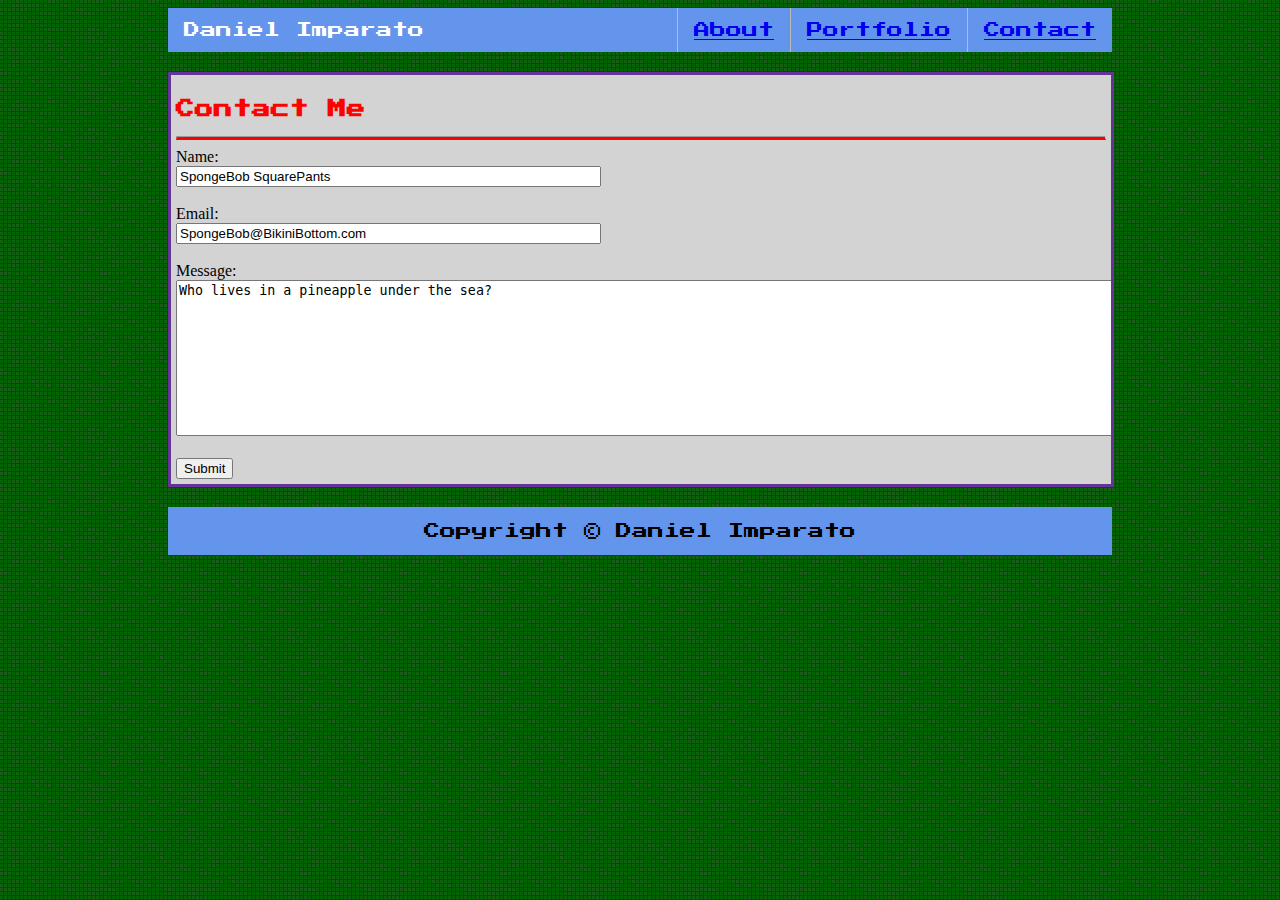
<file: contact.html>
<!DOCTYPE html>
<html>
  <head>
    <title>Portfolio Contact Page</title>
    <link href="assets/css/style.css" rel="stylesheet">
    <link href="https://fonts.googleapis.com/css?family=Press+Start+2P&display=swap" rel="stylesheet">
  </head>
  <body>
    <ul>
      <li class="link"><a href="contact.html">Contact</a></li>
        <li class="link"><a href="portfolio.html">Portfolio</a></li>
        <li class="link"><a class="active" href="index.html">About</a></li>
        <li>Daniel Imparato</li>
    </ul>
    <div>
      <h3>Contact Me</h3>
      <hr>
      <form action="mailto:ponticremator@gmail.com" method="post" enctype="text/plain">
        Name:<br><input type="text" name="name" value="SpongeBob SquarePants" size="50"><br><br>
        Email:<br><input type="text" name="email" value="SpongeBob@BikiniBottom.com" size="50"><br><br>
        Message:<br><textarea name="message" rows="10" cols="125">Who lives in a pineapple under the sea?</textarea><br><br>
        <input type="submit" value="Submit">
      </form>
    </div>
    <footer>
        <p>Copyright © Daniel Imparato</p>
    </footer>
  </body>
</html>
</file>
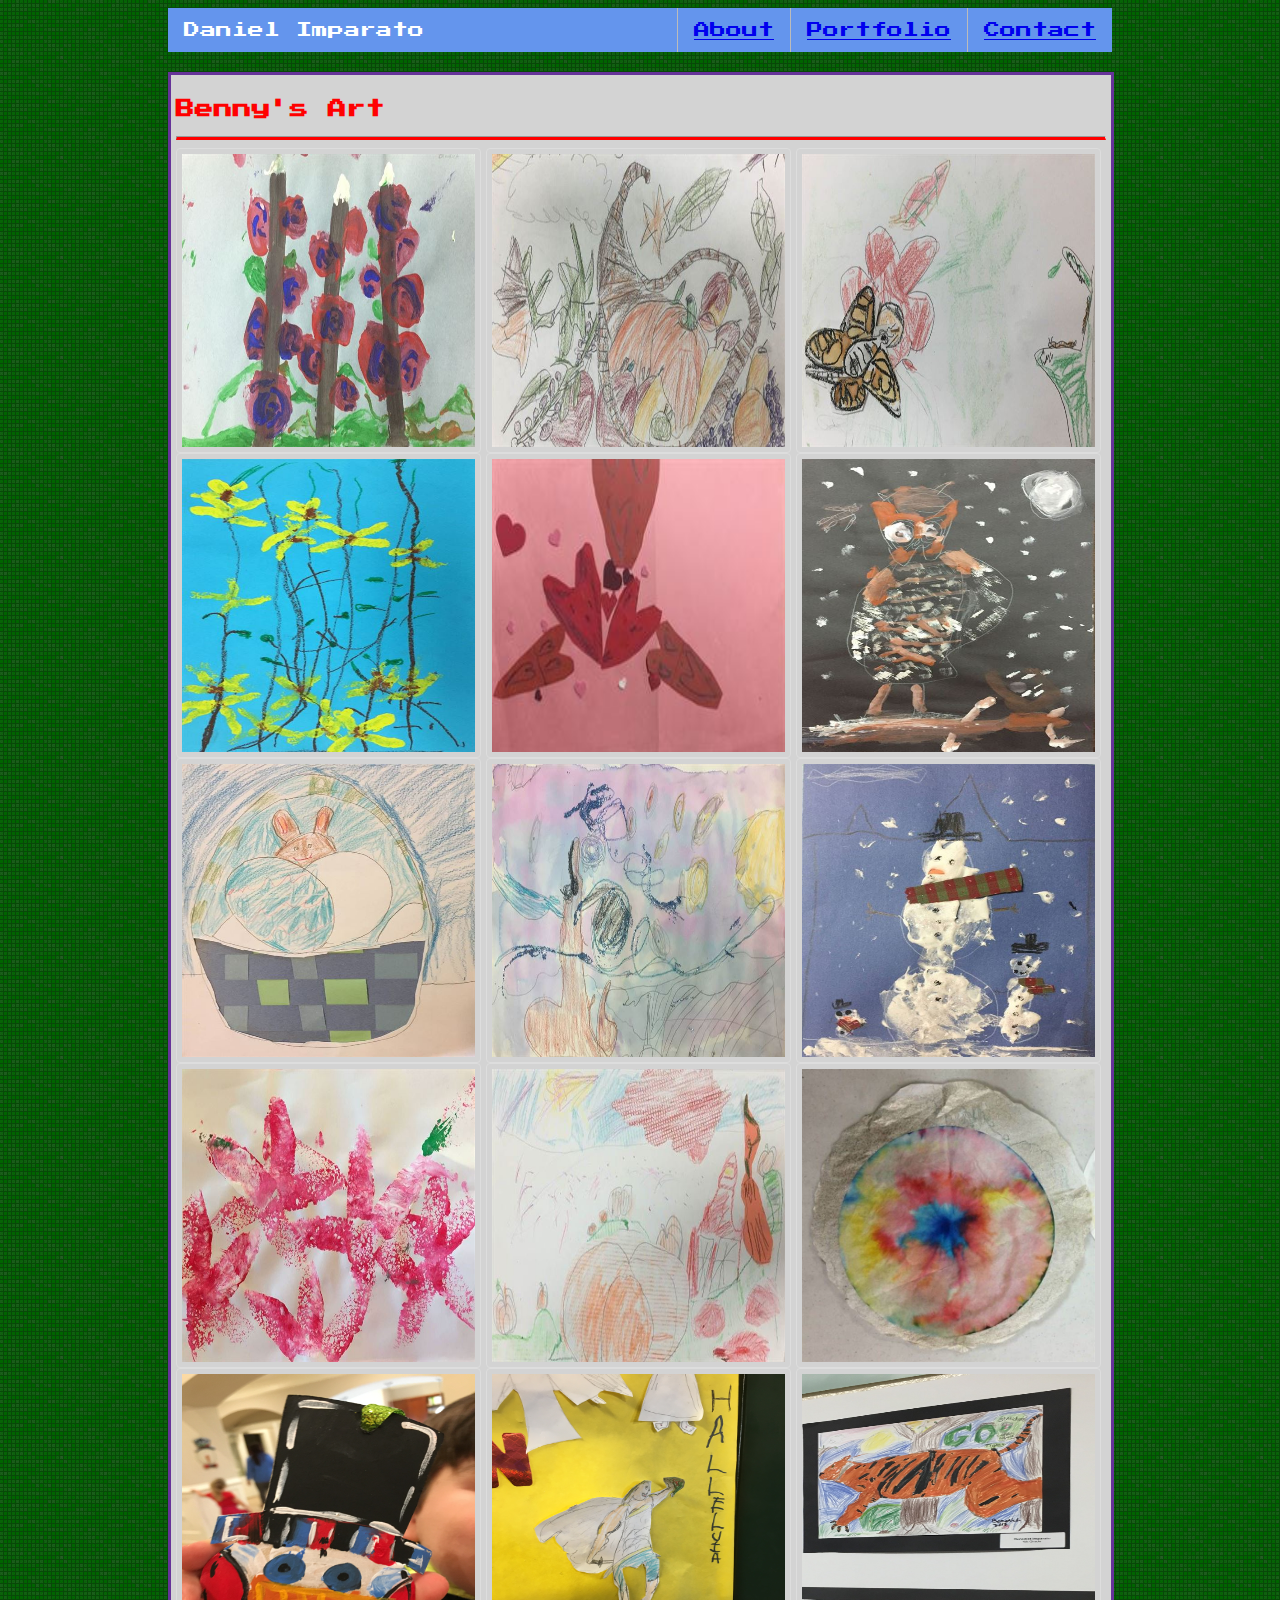
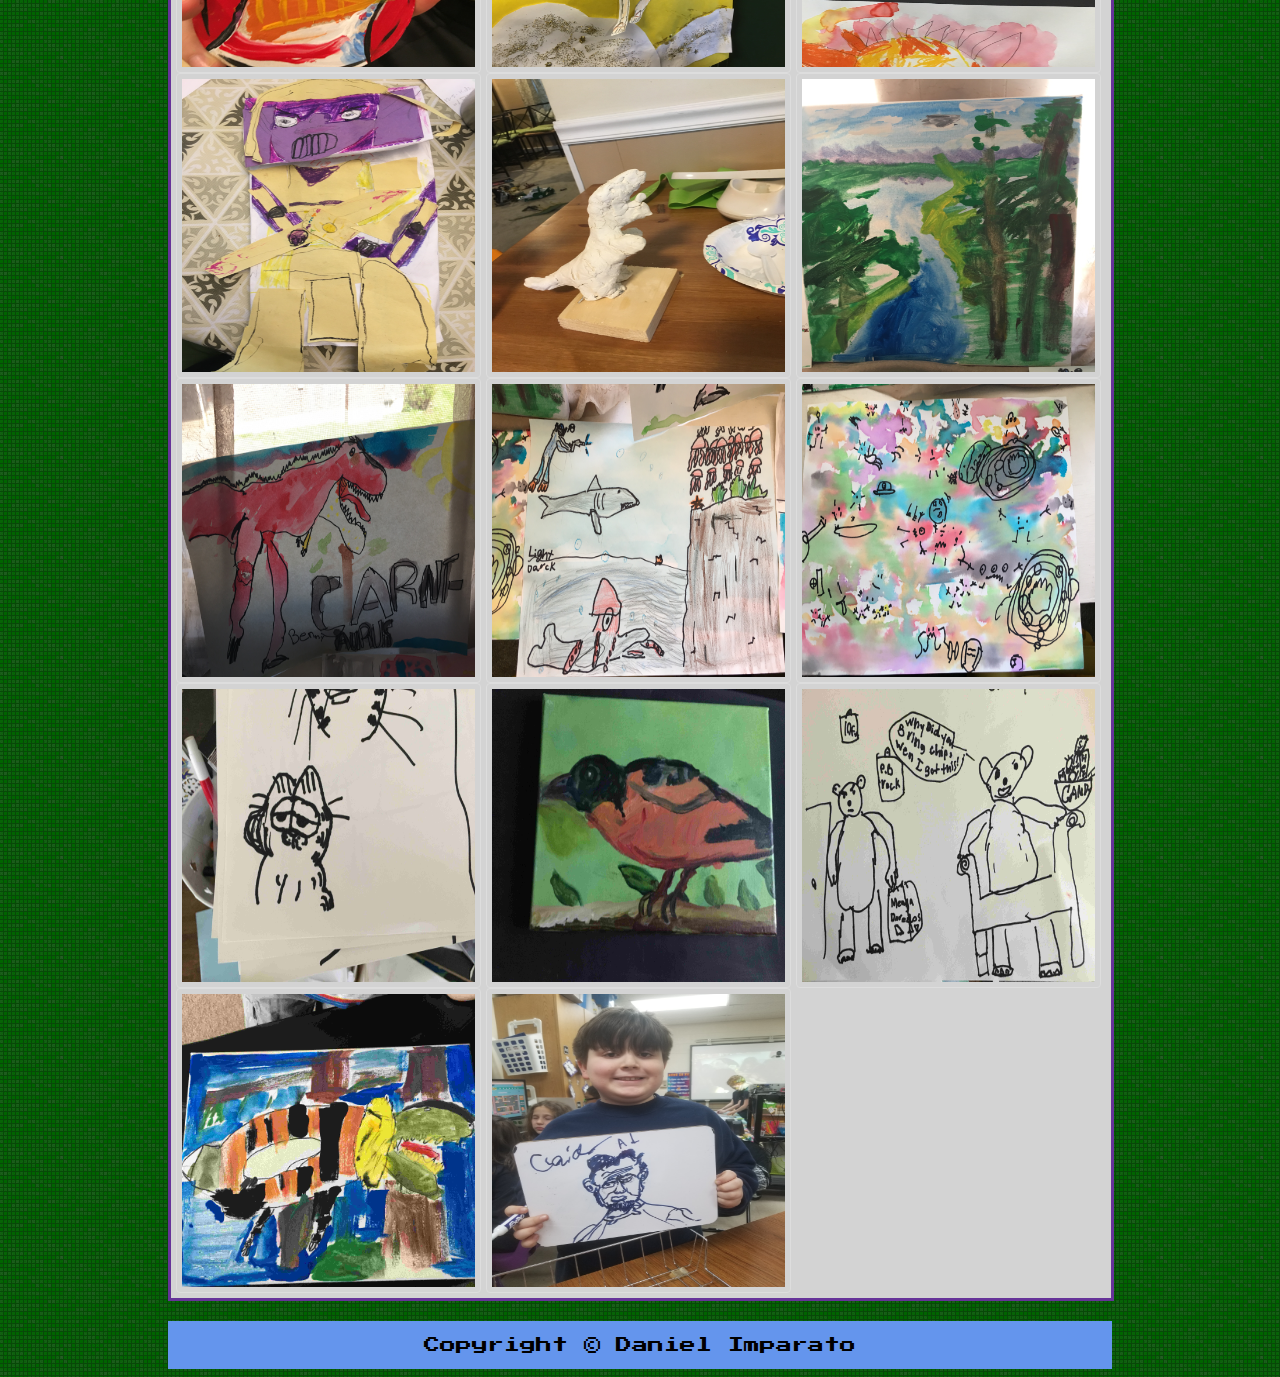
<file: portfolio.html>
<!DOCTYPE html>
<html>
  <head>
    <title>Portfolio Portfolio Page</title>
    <link href="assets/css/style.css" rel="stylesheet">
    <link href="https://fonts.googleapis.com/css?family=Press+Start+2P&display=swap" rel="stylesheet">
  </head>
  <body>
    <ul>
      <li class="link"><a href="contact.html">Contact</a></li>
        <li class="link"><a href="portfolio.html">Portfolio</a></li>
        <li class="link"><a class="active" href="index.html">About</a></li>
        <li>Daniel Imparato</li>
    </ul>
    <div>
      <h3>Benny's Art</h3>
      <hr>
      <a target="_blank" href="assets/images/art01.jpg">
        <img class="thumb" src="assets/images/art01.jpg" height="293" width="293">
      </a>
      <a target="_blank" href="assets/images/art02.jpg">
        <img class="thumb" src="assets/images/art02.jpg" height="293" width="293">
      </a>
      <a target="_blank" href="assets/images/art03.jpg">
        <img class="thumb" src="assets/images/art03.jpg" height="293" width="293">
      </a>
      <a target="_blank" href="assets/images/art04.jpg">
        <img class="thumb" src="assets/images/art04.jpg" height="293" width="293">
      </a>
      <a target="_blank" href="assets/images/art05.jpg">
        <img class="thumb" src="assets/images/art05.jpg" height="293" width="293">
      </a>
      <a target="_blank" href="assets/images/art06.jpg">
        <img class="thumb" src="assets/images/art06.jpg" height="293" width="293">
      </a>
      <a target="_blank" href="assets/images/art07.jpg">
        <img class="thumb" src="assets/images/art07.jpg" height="293" width="293">
      </a>
      <a target="_blank" href="assets/images/art08.jpg">
        <img class="thumb" src="assets/images/art08.jpg" height="293" width="293">
      </a>
      <a target="_blank" href="assets/images/art09.jpg">
        <img class="thumb" src="assets/images/art09.jpg" height="293" width="293">
      </a>
      <a target="_blank" href="assets/images/art10.jpg">
        <img class="thumb" src="assets/images/art10.jpg" height="293" width="293">
      </a>
      <a target="_blank" href="assets/images/art11.jpg">
        <img class="thumb" src="assets/images/art11.jpg" height="293" width="293">
      </a>
      <a target="_blank" href="assets/images/art12.jpg">
        <img class="thumb" src="assets/images/art12.jpg" height="293" width="293">
      </a>
      <a target="_blank" href="assets/images/art13.JPG">
        <img class="thumb" src="assets/images/art13.JPG" height="293" width="293">
      </a>
      <a target="_blank" href="assets/images/art14.JPG">
        <img class="thumb" src="assets/images/art14.JPG" height="293" width="293">
      </a>
      <a target="_blank" href="assets/images/art15.JPG">
        <img class="thumb" src="assets/images/art15.JPG" height="293" width="293">
      </a>
      <a target="_blank" href="assets/images/art16.JPG">
        <img class="thumb" src="assets/images/art16.JPG" height="293" width="293">
      </a>
      <a target="_blank" href="assets/images/art17.JPG">
        <img class="thumb" src="assets/images/art17.JPG" height="293" width="293">
      </a>
      <a target="_blank" href="assets/images/art18.JPG">
        <img class="thumb" src="assets/images/art18.JPG" height="293" width="293">
      </a>
      <a target="_blank" href="assets/images/art19.JPG">
        <img class="thumb" src="assets/images/art19.JPG" height="293" width="293">
      </a>
      <a target="_blank" href="assets/images/art20.JPG">
        <img class="thumb" src="assets/images/art20.JPG" height="293" width="293">
      </a>
      <a target="_blank" href="assets/images/art21.JPG">
        <img class="thumb" src="assets/images/art21.JPG" height="293" width="293">
      </a>
      <a target="_blank" href="assets/images/art22.jpg">
        <img class="thumb" src="assets/images/art22.jpg" height="293" width="293">
      </a>
      <a target="_blank" href="assets/images/art23.jpg">
        <img class="thumb" src="assets/images/art23.jpg" height="293" width="293">
      </a>
      <a target="_blank" href="assets/images/art24.jpg">
        <img class="thumb" src="assets/images/art24.jpg" height="293" width="293">
      </a>
      <a target="_blank" href="assets/images/art25.jpg">
        <img class="thumb" src="assets/images/art25.jpg" height="293" width="293">
      </a>
      <a target="_blank" href="assets/images/art26.JPG">
        <img class="thumb" src="assets/images/art26.JPG" height="293" width="293">
      </a>
    </div>
    <footer>
        <p>Copyright © Daniel Imparato</p>
    </footer>
  </body>
</html>
</file>
<file: assets/css/style.css>
html {
  max-width: 960px;
  margin: auto;
  background: darkgreen;
  background-image: url(../images/3px-tile.png);
}

h3 {
  color: red;
  font-family: 'Press Start 2P', cursive;
}

hr {
  border-bottom: 3px solid red;
}

img {
  float: left;
  margin-right: 5px;
  //margin-bottom: 5px; (In case I need it)
}

img.thumb {
  border: 1px solid #ddd;
  border-radius: 4px;
  padding: 5px;
  width: 293px;
}

img.thumb:hover {
  box-shadow: 0 0 2px 1px rgba(0, 140, 186, 0.5);
}

div {
  background-color: lightgrey;
  width: 930px;
  border: 3px solid rebeccapurple;
  padding: 5px;
  margin-top: 20px;
  margin-bottom: 20px;
  overflow: auto;
}

p {
  color: black;
  font-family: 'Press Start 2P', cursive;
}

ul {
  list-style-type: none;
  margin: 0;
  padding: 0;
  background: cornflowerblue;
  overflow: auto;
}
  
li {
  display: block;
  color: white;
  text-align: center;
  padding: 14px 16px;
  text-decoration: none;
  font-family: 'Press Start 2P', cursive;
  float: left;
}

li.link {
  float: right;
  border-left: 1px solid #bbb;
}

li.link:hover {
  background: darkblue;
}

li.link:last-child {
  border-left: none;
}

footer {
  margin: 0;
  padding: 0;
  text-align: center;
  background: cornflowerblue;
  overflow: auto;
}
</file>
